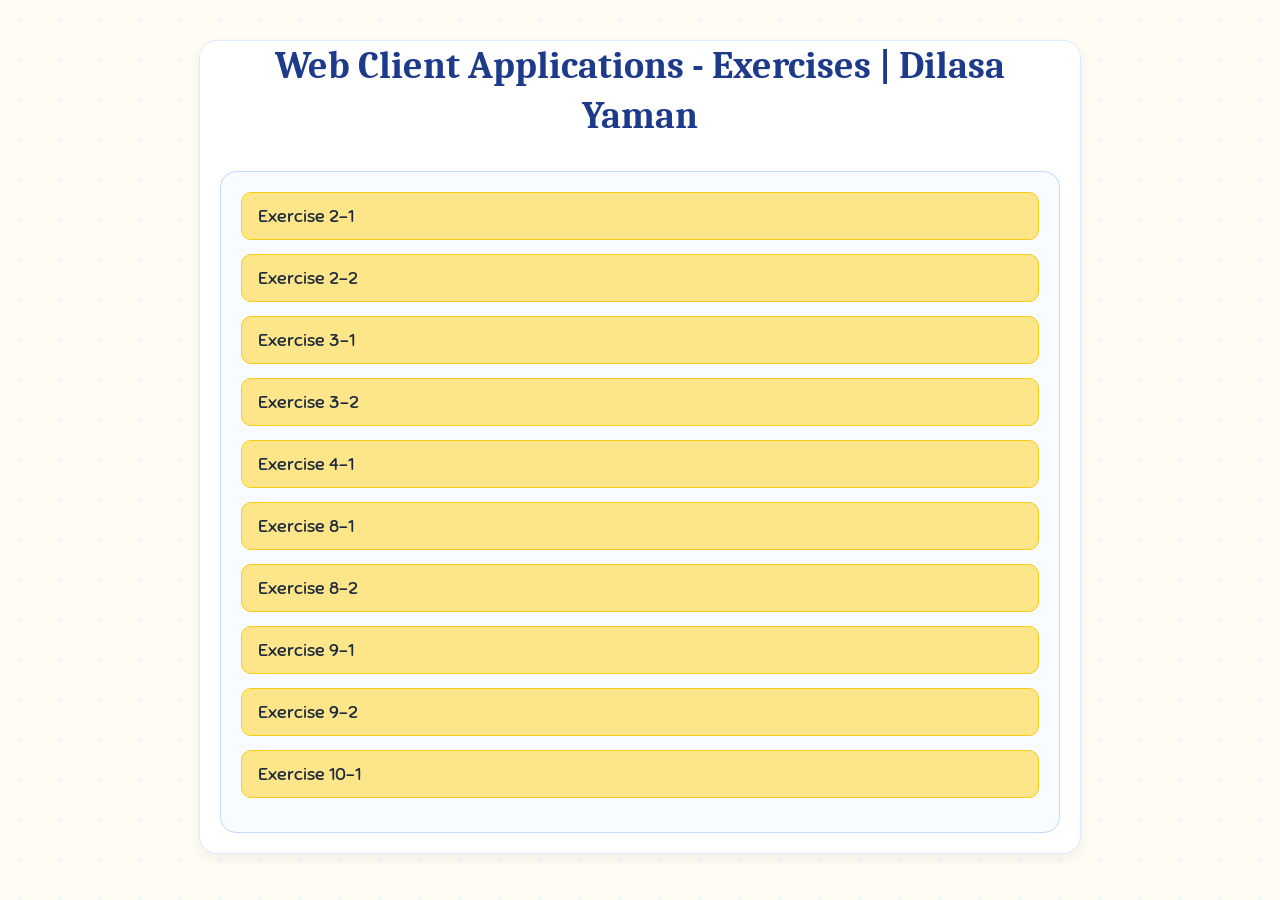
<file: index.html>
<!DOCTYPE html>
<html lang="en">
    <head>
        <meta charset="utf-8">
        <meta name="viewport" content="width=device-width, initial-scale=1" />
        <title>Web Client Applications</title>
        <link rel="stylesheet" href="assets/style.css" />
        <meta name="description" content="All my work for Web Client  Applications  class" />
        <meta name="author" content="Dilasa Yaman" />
        <link rel="preconnect" href="https://fonts.googleapis.com">
        <link rel="preconnect" href="https://fonts.gstatic.com" crossorigin>
        <link href="https://fonts.googleapis.com/css2?family=Caladea:ital,wght@0,400;0,700;1,400;1,700&family=Sniglet:wght@400;800&display=swap" rel="stylesheet">
    </head>
    <body>
        <main class="container">
            <header>
                <h1>Web Client Applications - Exercises | Dilasa Yaman</h1>
            </header>
            <section id="web-projects"> 
                <nav>
                    <ul>
                        <li><a href="ex2-1-mpg/index.html">Exercise 2-1</a></li>
                        <li><a href="ex2-2-test-scores/index.html">Exercise 2-2</a></li>
                        <li><a href="ex3-1/index.html">Exercise 3-1</a></li>
                        <li><a href="ex3-2/index.html">Exercise 3-2</a></li>  
                        <li><a href="ex4-1/index.html">Exercise 4-1</a></li>
                        <li><a href="ex8-1/future_value/index.html">Exercise 8-1</a></li>
                        <li><a href="ex8-2/rollover/index.html">Exercise 8-2</a></li>
                        <li><a href="ex9-1/animation/index.html">Exercise 9-1</a></li>
                        <li><a href="ex9-2/slide_show/index.html">Exercise 9-2</a></li>
                        <li><a href="ex10-1/email_list/index.html">Exercise 10-1</a></li>
                        

                    </ul>
                </nav>
            </section>
        </main>
        
    </body>
</html>
</file>
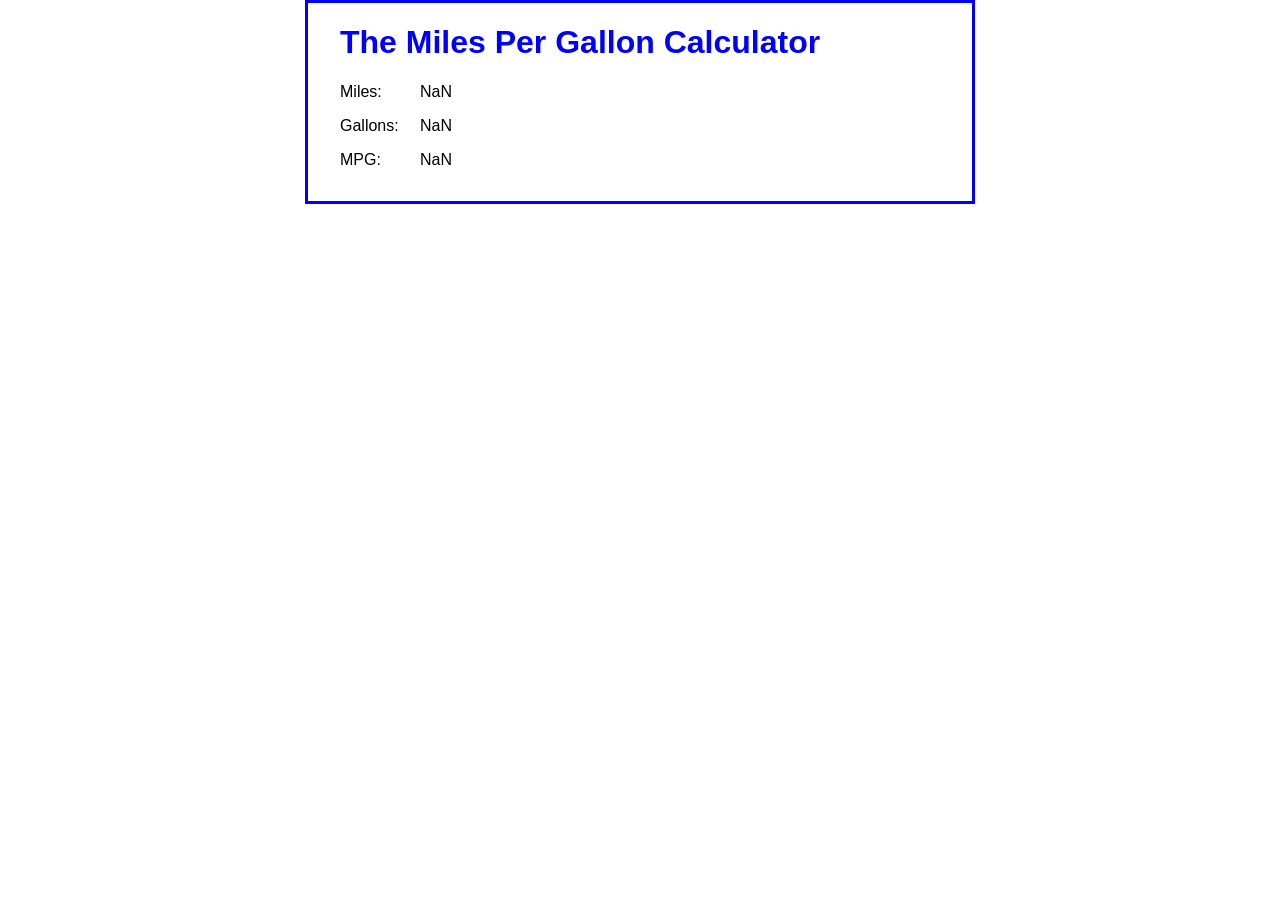
<file: ex2-1-mpg/index.html>
<!DOCTYPE html>
<html>
<head>
    <meta charset="UTF-8">
    <meta name="viewport" content="width=device-width, initial-scale=1">
    <title>Miles Per Gallon Calculator</title>
    <link rel="stylesheet" href="mpg.css">
</head>
<body>
    <main>
        <h1>The Miles Per Gallon Calculator</h1>
        <script>
            "use strict";
            
            // get miles driven from user
            const miles = parseFloat(prompt("Enter miles driven"));

            // get gallons used from user
            const gallons = parseFloat(prompt("Enter gallons of gas used"));

            // calculate mpg
            const mpg = parseFloat(miles/gallons);

            // display results
            const html = `<p><label>Miles: </label>${miles.toFixed(2)}</p>
                <p><label>Gallons: </label>${gallons.toFixed(2)}</p>
                <p><label>MPG: </label>${mpg.toFixed(2)}</p>`;
            document.write(html);
        </script>    
    </main>
</body>
</html>
</file>
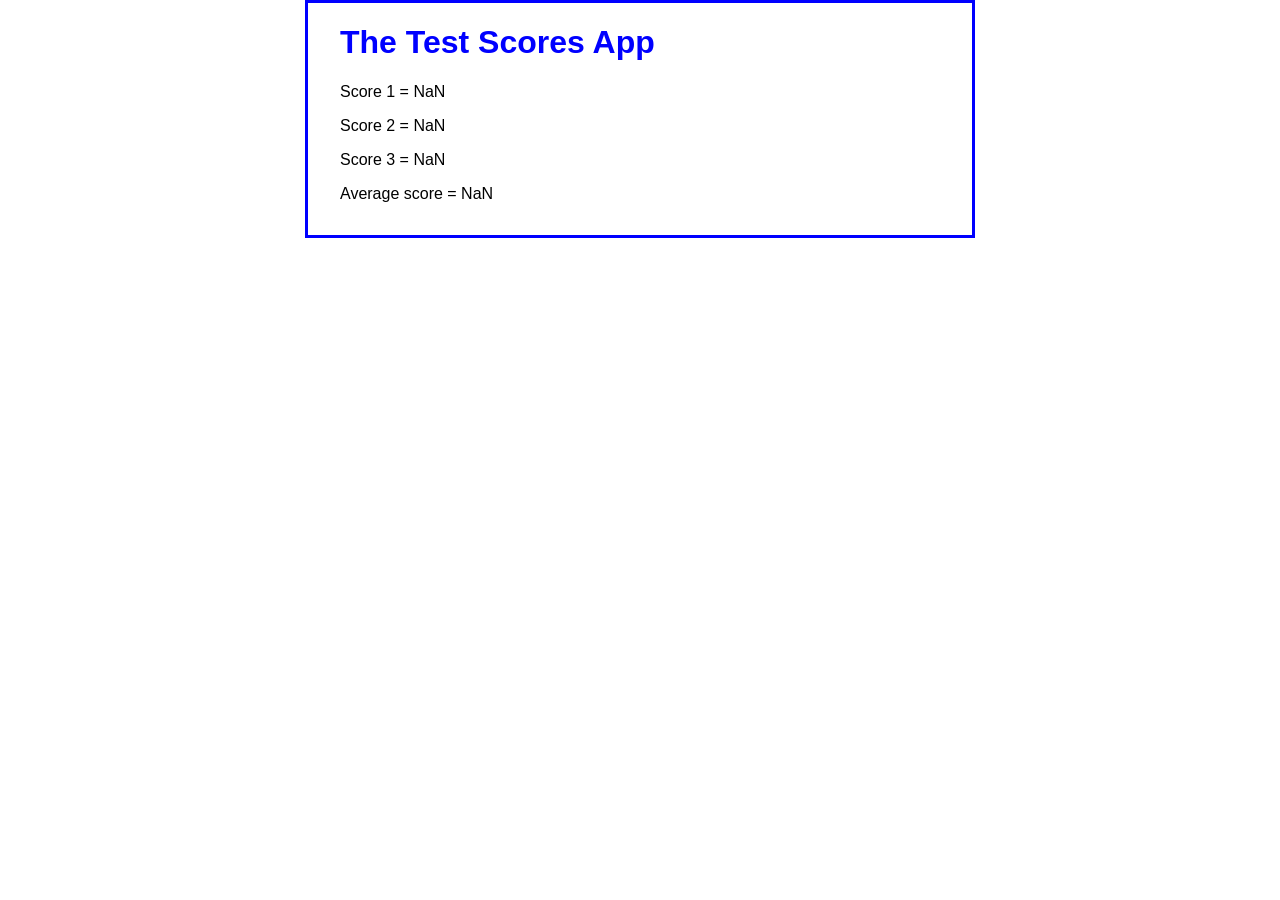
<file: ex2-2-test-scores/index.html>
<!DOCTYPE html>
<html>
<head>
    <meta charset="UTF-8">
    <meta name="viewport" content="width=device-width, initial-scale=1">
    <title>Average Test Scores</title>
    <link rel="stylesheet" href="test_scores.css">
</head>
<body>
    <main>
        <h1>The Test Scores App</h1>
        <script src="test_scores.js"></script>
    </main>
</body>
</html>
</file>
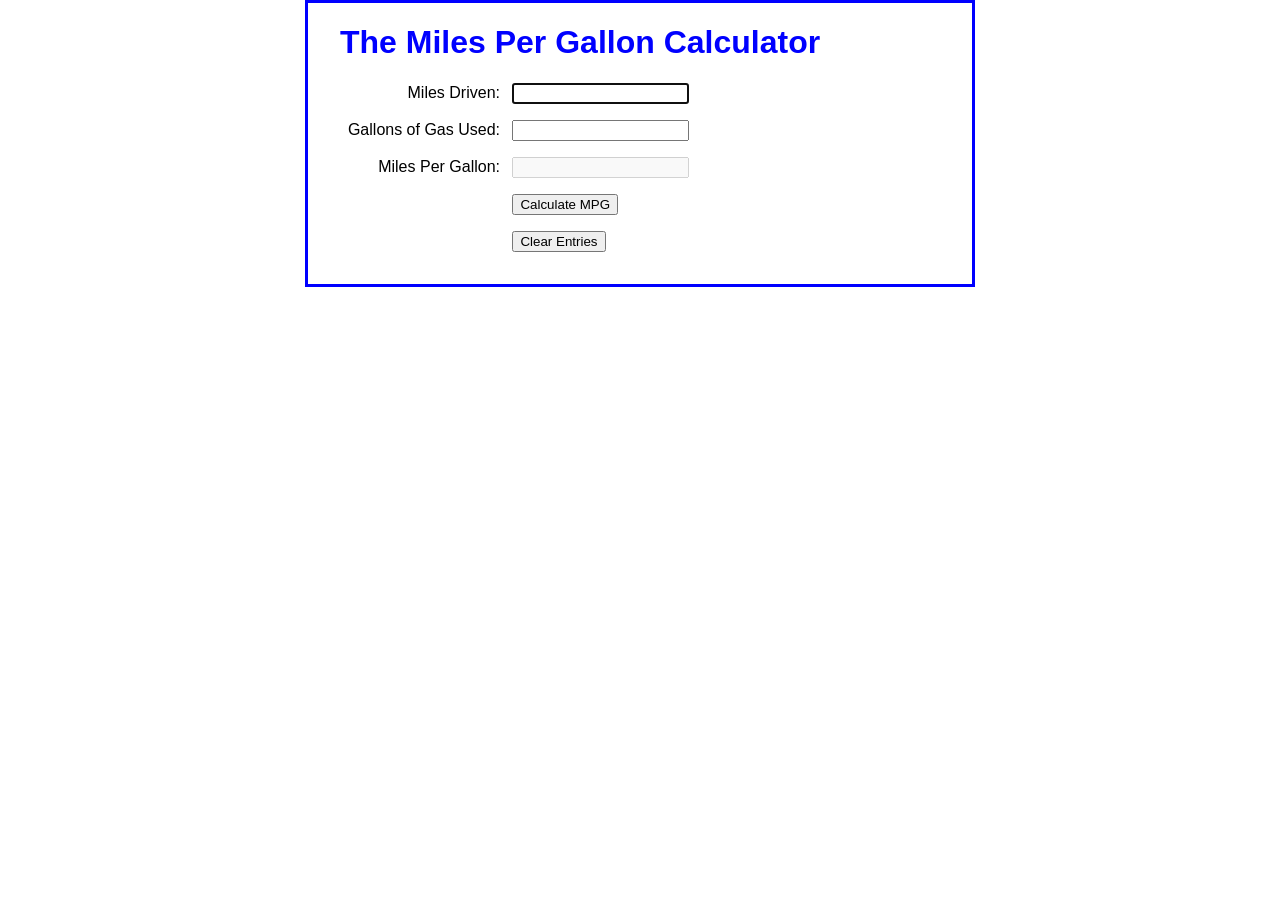
<file: ex4-1/index.html>
<!DOCTYPE html>
<html>
<head>
    <meta charset="UTF-8">
    <meta name="viewport" content="width=device-width, initial-scale=1">
    <title>Miles Per Gallon Calculator</title>
    <link rel="stylesheet" href="mpg.css">
</head>
<body>
    <main>
        <h1>The Miles Per Gallon Calculator</h1>
        <div>
            <label for="miles">Miles Driven:</label>
            <input type="text" id="miles">
        </div>
        <div>
            <label for="gallons">Gallons of Gas Used:</label>
            <input type="text" id="gallons">
        </div>
        <div>
            <label for="mpg">Miles Per Gallon:</label>
            <input type="text" id="mpg" disabled>
        </div>
        <div>
            <label>&nbsp;</label>
            <input type="button" id="calculate" value="Calculate MPG">
        </div>
        <div>
            <label>&nbsp;</label>
            <input type="button" id="clear" value="Clear Entries">
        </div>
    </main>
    <script src="mpg.js"></script>   
</body>

</html>
</file>
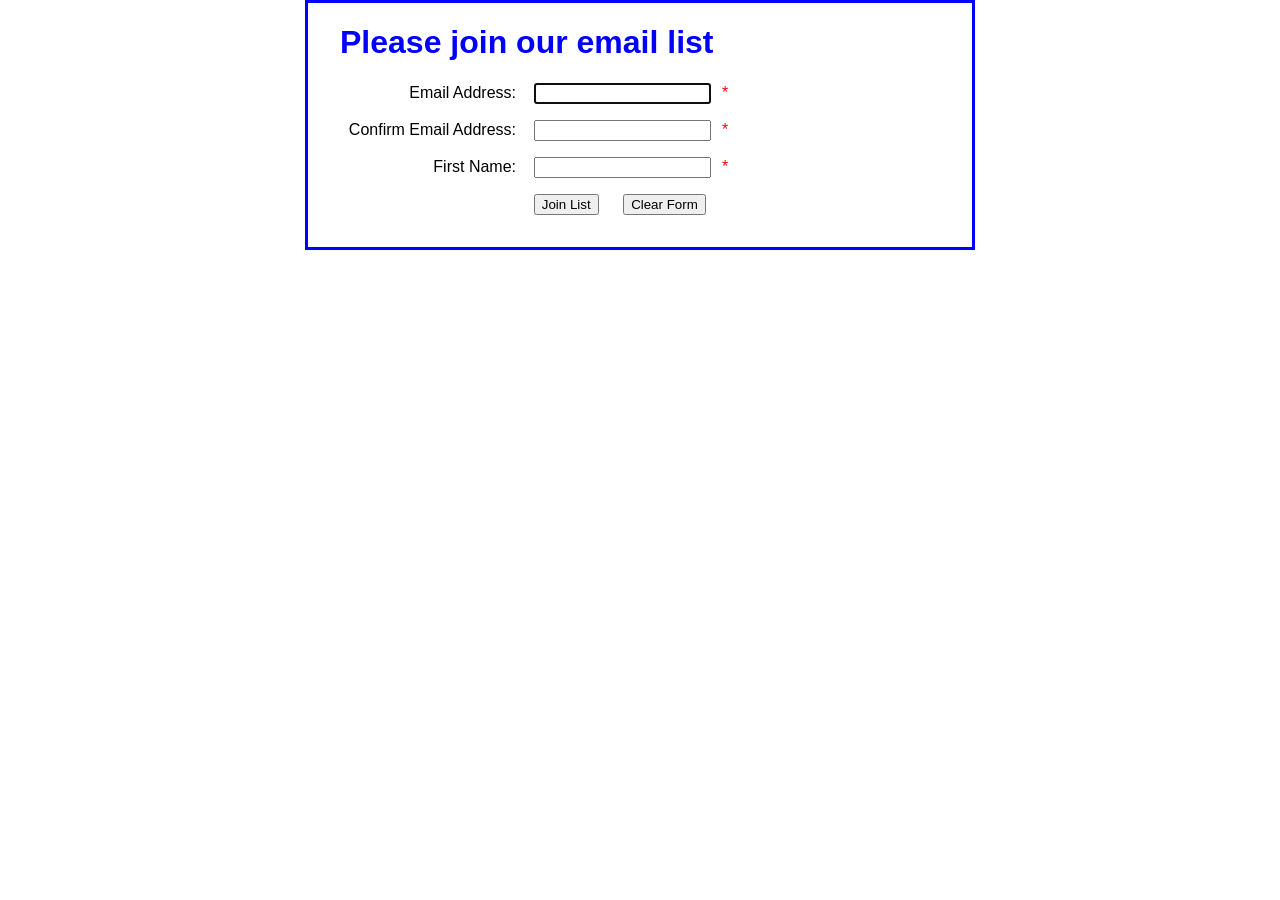
<file: ch8/email_list/index.html>
<!DOCTYPE html>
<html>
<head>
    <meta charset="UTF-8">
    <meta name="viewport" content="width=device-width, initial-scale=1">
    <title>Join Email List</title>
    <link rel="stylesheet" href="email_list.css">
</head>
<body>
    <main>
        <h1>Please join our email list</h1>
        <form id="email_form" name="email_form" 
              action="join.html" method="get">
            <div>
                <label for="email_1">Email Address:</label>
                <input type="text" id="email_1" name="email_1">
                <span>*</span>
            </div>
            
            <div>
                <label for="email_2">Confirm Email Address:</label>
                <input type="text" id="email_2" name="email_2">
                <span>*</span>
            </div>
            
            <div>
                <label for="first_name">First Name:</label>
                <input type="text" id="first_name" name="first_name">
                <span>*</span>
            </div>
            
            <div>
                <label>&nbsp;</label>
                <input type="button" id="join_list" value="Join List">
                <input type="button" id="clear_form" value="Clear Form">
            </div>     
            
        </form>
    </main>
    <script src="https://code.jquery.com/jquery-3.4.1.slim.min.js"></script>
    <script src="email_list.js"></script>
</body>
</html>
</file>
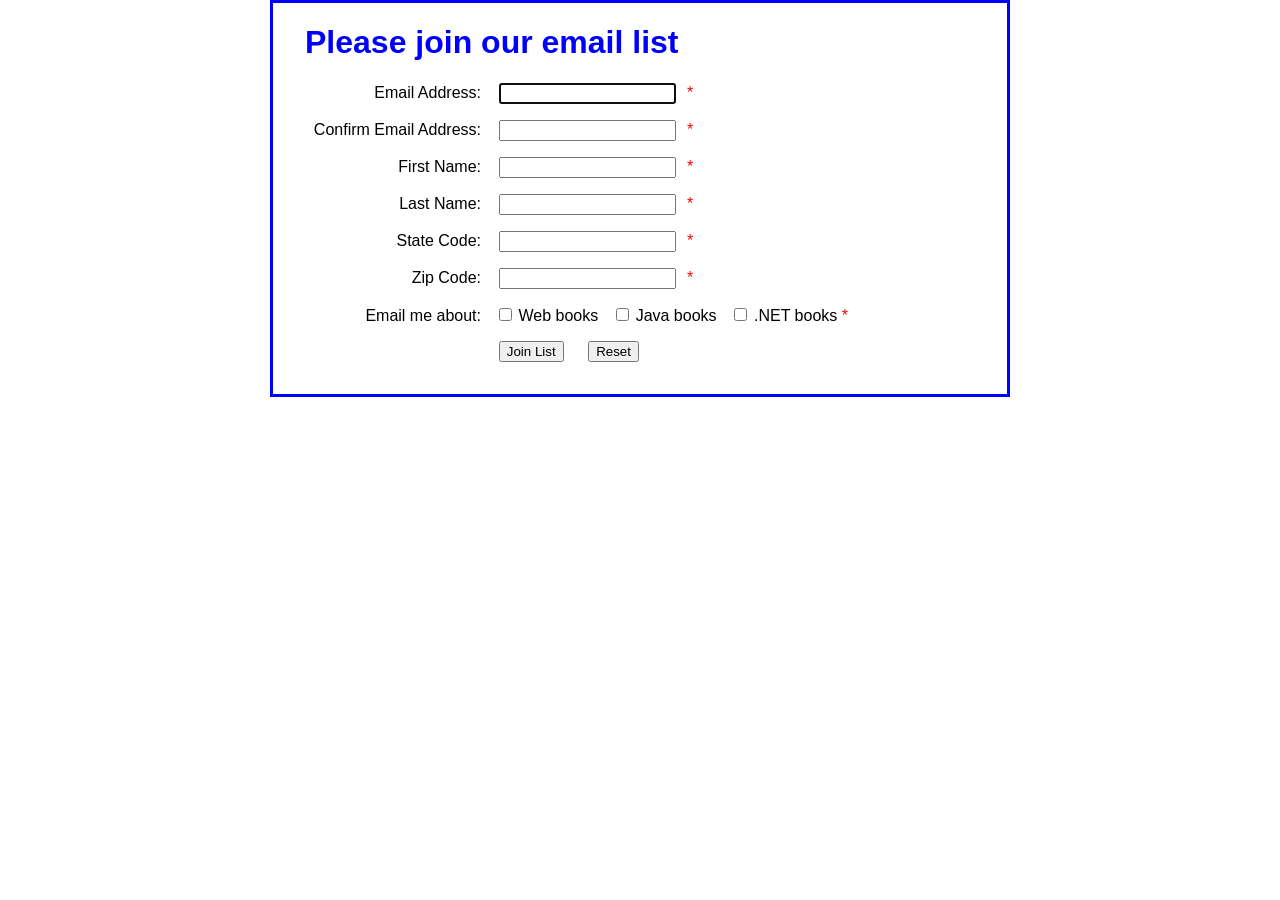
<file: ex10-1/email_list/index.html>
<!DOCTYPE html>
<html>
<head>
    <meta charset="UTF-8">
    <meta name="viewport" content="width=device-width, initial-scale=1">
    <title>Join Email List</title>
    <link rel="stylesheet" href="email_list.css">
</head>
<body>
    <main>
        <h1>Please join our email list</h1>
        <form id="email_form" name="email_form" 
              action="join.html" method="get">
            <div>
                <label for="email_1">Email Address:</label>
                <input type="text" id="email_1" name="email_1">
                <span>*</span>
            </div>
            
            <div>
                <label for="email_2">Confirm Email Address:</label>
                <input type="text" id="email_2" name="email_2">
                <span>*</span>
            </div>
            
            <div>
                <label for="first_name">First Name:</label>
                <input type="text" id="first_name" name="first_name">
                <span>*</span>
            </div>
                        
            <div>
                <label for="last_name">Last Name:</label>
                <input type="text" id="last_name" name="last_name">
                <span>*</span>
            </div>
                        
            <div>
                <label for="state">State Code:</label>
                <input type="text" id="state" name="state">
                <span>*</span>
            </div>
                                    
            <div>
                <label for="zip_code">Zip Code:</label>
                <input type="text" id="zip_code" name="zip_code">
                <span>*</span>
            </div>
            
            <div>
                <label>Email me about:</label>
                <input type="checkbox" name="web" id="web" value="web">Web books
                <input type="checkbox" name="java" id="java" value="java">Java books
                <input type="checkbox" name="net" id="net" value="net">.NET books
                <span>*</span>
            </div>
            <div>
                <label>&nbsp;</label>
                <input type="submit" id="join_list" name="join_list" value="Join List">
                <input type="reset" id="reset" name="reset" value="Reset">
            </div>

            
        </form>
    </main>
    <script src="https://code.jquery.com/jquery-3.4.1.slim.min.js"></script>
    <script src="email_list.js"></script>
</body>
</html>
</file>
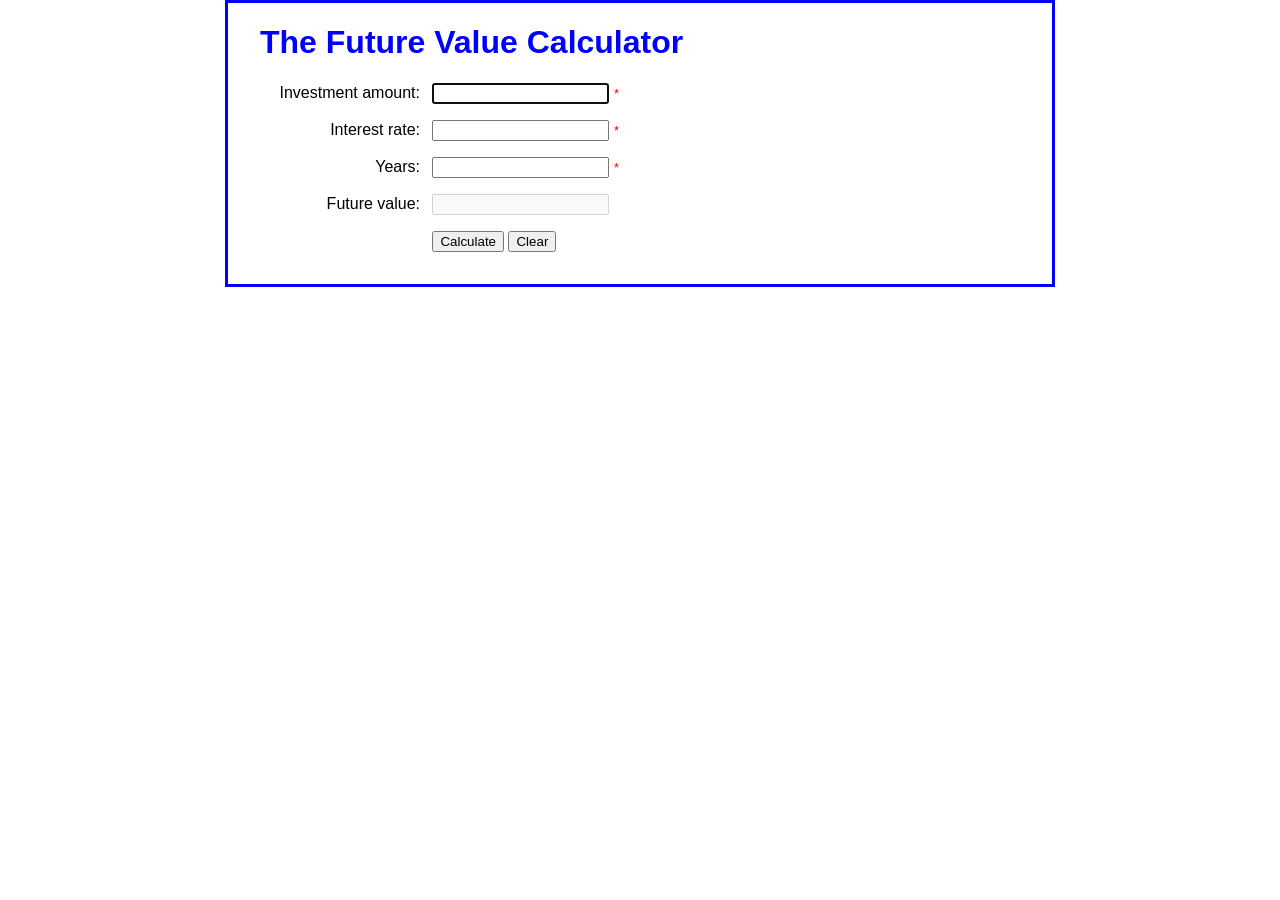
<file: ex8-1/future_value/index.html>
<!DOCTYPE html>
<html>
<head>
    <meta charset="UTF-8">
    <meta name="viewport" content="width=device-width, initial-scale=1">
    <title>Future Value Calculator</title>
    <link rel="stylesheet" href="future_value.css">
</head>
<body>
    <main>
        <h1>The Future Value Calculator</h1>
        <div>
            <label for="investment">Investment amount:</label>
            <input type="text" id="investment">
            <span>*</span>
        </div>
        <div>
            <label for="rate">Interest rate:</label>
            <input type="text" id="rate">
            <span>*</span>
        </div>
        <div>
            <label for="years">Years:</label>
            <input type="text" id="years">
            <span>*</span>
        </div>
        <div>
            <label for="future_value">Future value:</label>
            <input type="text" id="future_value" disabled>
        </div>
        <div>
            <label>&nbsp;</label>
            <input type="button" id="calculate" value="Calculate">
            <input type="button" id="clear" value="Clear">
        </div>
    </main>
    <script src="https://code.jquery.com/jquery-3.4.1.slim.min.js"></script>
    <script src="future_value.js"></script>
</body>
</html>
</file>
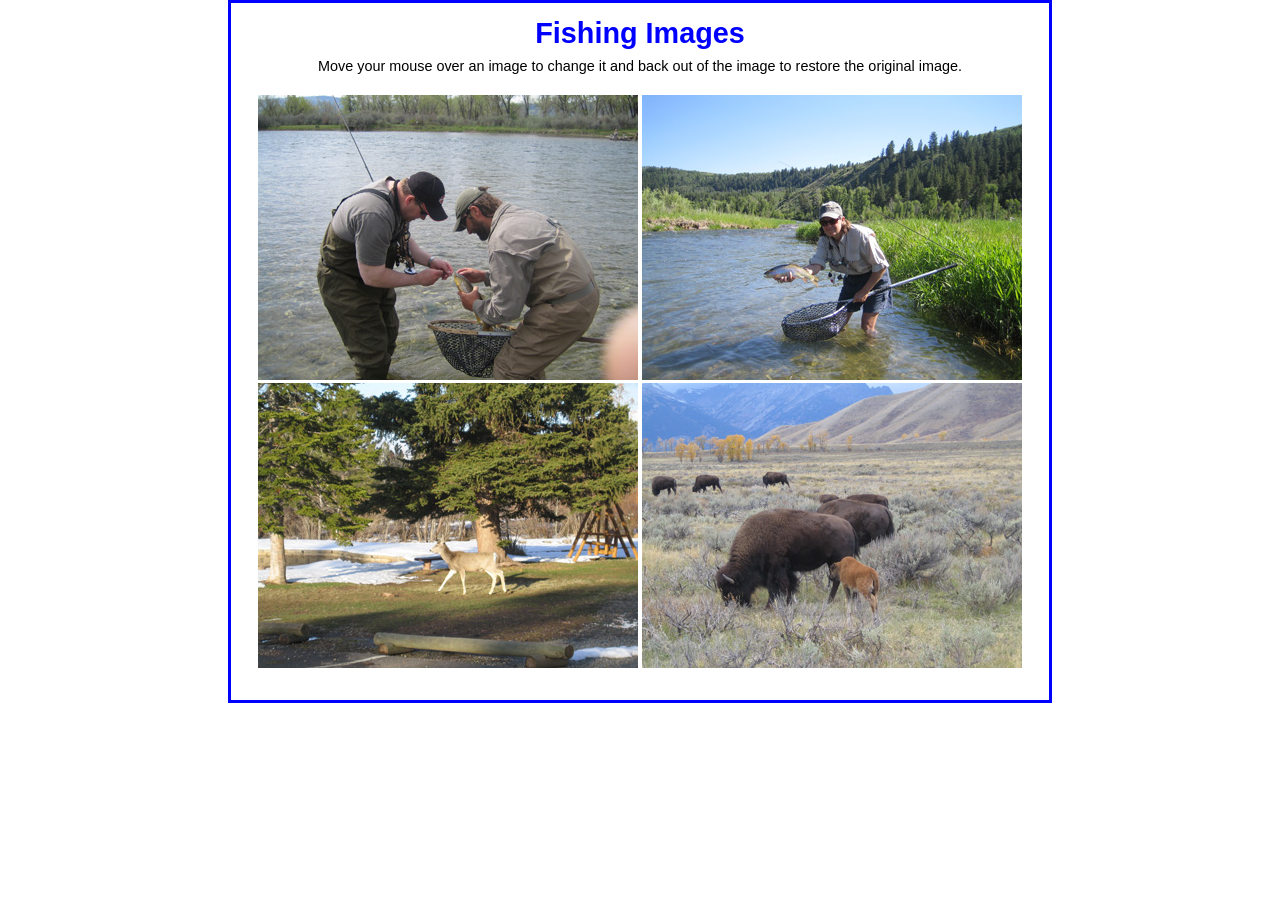
<file: ex8-2/rollover/index.html>
<!DOCTYPE html>
<html>
<head>
    <meta charset="UTF-8">
    <meta name="viewport" content="width=device-width, initial-scale=1">  <title>Image Swap</title>
    <title>Image Rollover</title>
    <link rel="stylesheet" type="text/css" href="rollover.css">
</head>

<body>
    <main>
        <h1>Fishing Images</h1>
        <p>Move your mouse over an image to change it and back out of the 
            image to restore the original image.</p>
        <ul id="image_rollovers">
            <li><img src="images/release.jpg" alt="" id="images/deer.jpg"></li>
            <li><img src="images/hero.jpg" alt="" id="images/bison.jpg"></li>
            <li><img src="images/deer.jpg" alt="" id="images/release.jpg"></li>
            <li><img src="images/bison.jpg" alt="" id="images/hero.jpg"></li>
        </ul>
    </main>
    <script src="https://code.jquery.com/jquery-3.4.1.slim.min.js"></script>
    <script src="rollover.js"></script>
</body>
</html>
</file>
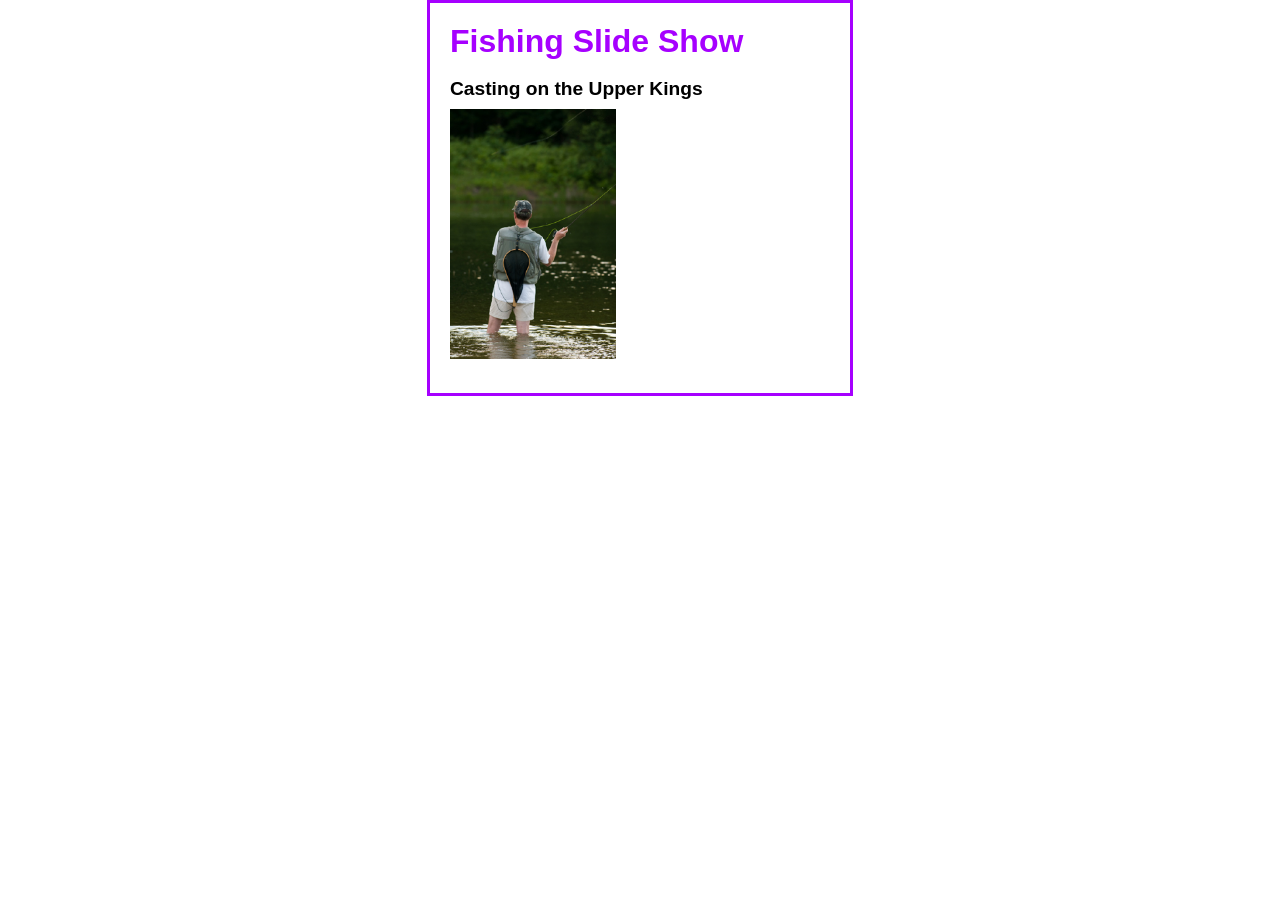
<file: ex9-2/slide_show/index.html>
<!DOCTYPE html>
<html lang="en">
<head>
    <meta charset="UTF-8">
    <meta name="viewport" content="width=device-width, initial-scale=1">
    <title>Slide Show</title>
    <link rel="stylesheet" href="main.css">
</head>

<body>
<main>
    <h1>Fishing Slide Show</h1>
    <h2 id="caption">Casting on the Upper Kings</h2>
    <img id="slide" src="images/casting1.jpg" alt="">
    <div id="slides"> 
        <img src="images/casting1.jpg" alt="Casting on the Upper Kings">
        <img src="images/casting2.jpg" alt="Casting on the Lower Kings">
        <img src="images/catchrelease.jpg" alt="Catch and Release on the Big Horn">
        <img src="images/fish.jpg" alt="Catching on the South Fork">
        <img src="images/lures.jpg" alt="The Lures for Catching">
    </div>
</main>
<script src="https://code.jquery.com/jquery-3.4.1.min.js"></script>
<script src="slide_show.js"></script>
</body>
</html>
</file>
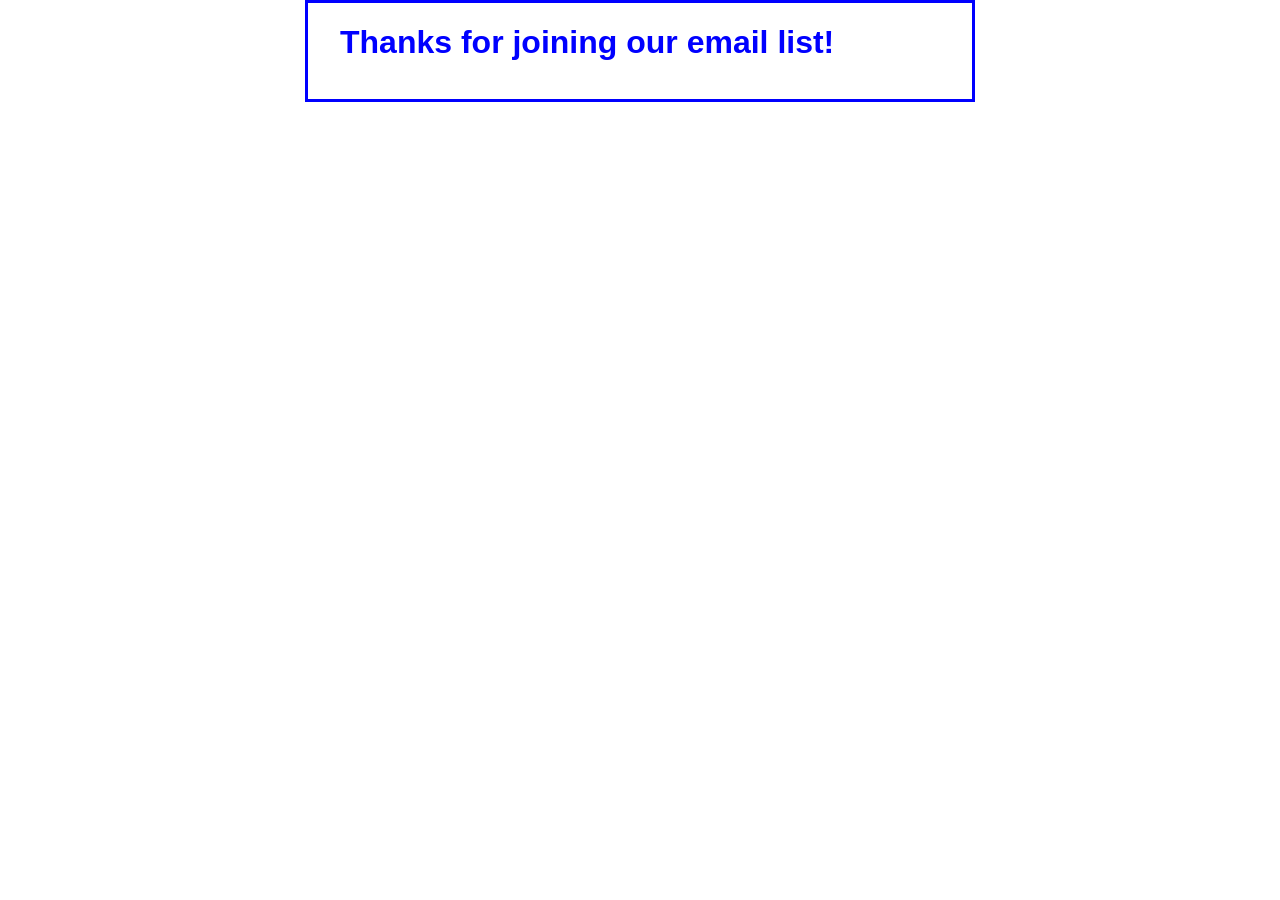
<file: ch8/email_list/join.html>
<!DOCTYPE html>
<html lang="en">
<head>
    <meta charset="UTF-8">	
    <title>Thanks for joining</title>
    <link rel="stylesheet" href="email_list.css">  
</head>

<body>
    <main>
        <h1>Thanks for joining our email list!</h1>       
    </main>
</body>
</html>
</file>
<file: assets/style.css>
/* Color Scheme

Background Cream: #fffdf3
Soft Blue: #dbeafe
Medium Blue: #60a5fa
Deep Blue: #1e3a8a
Soft Yellow: #fde68a
Text Color: #1e293b

Fonts:
font-family: "Caladea", serif;
font-family: "Sniglet", system-ui;

*/

body {
  margin: 0;
  background-color: #fffdf3;
  background-image: url("data:image/svg+xml,%3Csvg width='40' height='40' viewBox='0 0 40 40' xmlns='http://www.w3.org/2000/svg'%3E%3Cg fill='%23dbeafe' fill-opacity='0.35'%3E%3Ccircle cx='20' cy='20' r='3'/%3E%3C/g%3E%3C/svg%3E");
  color: #1e293b;
}

.container {
  max-width: 840px;
  margin: 40px auto;
  padding: 0 20px;
}

main {
  background-color: #ffffff;
  padding: 30px 35px 40px 35px;
  border-radius: 18px;
  border: 1px solid #dbeafe;
  box-shadow: 0 4px 14px rgba(0, 0, 0, 0.06);
}

header {
  text-align: center;
  margin-bottom: 30px;
}

header h1 {
  font-family: "Caladea", serif;
  color: #1e3a8a;
  font-size: 2.4rem;
  line-height: 1.3;
  margin: 0;
}

section#web-projects {
  border: 1px solid #bfdbfe;
  border-radius: 16px;
  background-color: #f8fbff;
  padding: 20px;
  margin-bottom:20px ;
}

nav ul {
  padding: 0;
  margin: 0;
}

nav ul li {
  list-style-type: none;
  margin-bottom: 14px;
}

li a {
  display: block;
  text-decoration: none;
  font-family: "Sniglet", system-ui;
  color: #1e293b;
  background-color: #fde68a;
  border: 1px solid #facc15;
  border-radius: 10px;
  padding: 12px 16px;
  font-size: 1.1rem;
  transition: 0.2s ease;
}

li a:hover {
  background-color: #dbeafe;
  border: 1px solid #60a5fa;
  color: #1e3a8a;
}
</file>
<file: ex2-1-mpg/mpg.css>
body {
    font-family: Arial, Helvetica, sans-serif;
    background-color: white;
    margin: 0 auto;
    width: 600px;
    border: 3px solid blue;
    padding: 0 2em 1em;
}
h1 {
    color: blue;
}
label {
    display: inline-block;
    width: 5em;
}
</file>
<file: ex2-2-test-scores/test_scores.css>
body {
    font-family: Arial, Helvetica, sans-serif;
    background-color: white;
    margin: 0 auto;
    width: 600px;
    border: 3px solid blue;
    padding: 0 2em 1em;
}
h1 {
    color: blue;
}
label {
    float: left;
    width: 11em;
    text-align: right;
}
input {
    margin-left: 1em;
    margin-bottom: .5em;
}
span {
    color: red;
}
</file>
<file: ex4-1/mpg.css>
body {
    font-family: Arial, Helvetica, sans-serif;
    background-color: white;
    margin: 0 auto;
    width: 600px;
    border: 3px solid blue;
    padding: 0 2em 1em;
}

h1 {
    color: blue;
}

div {
    margin-bottom: 1em;
}

label {
    display: inline-block;
    width: 10em;
	text-align: right;
	margin-right: 0.5em;
}
</file>
<file: ch8/email_list/email_list.css>
body {
    font-family: Arial, Helvetica, sans-serif;
    background-color: white;
    margin: 0 auto;
    width: 600px;
    border: 3px solid blue;
    padding: 0 2em 1em;
}
h1 {
    color: blue;
}
div {
    margin-bottom: 1em;
}
label {
    display: inline-block;
    width: 11em;
    text-align: right;
}
input {
    margin-left: 1em;
    margin-right: 0.5em;
}
span {
    color: red;
}
</file>
<file: ex10-1/email_list/email_list.css>
body {
    font-family: Arial, Helvetica, sans-serif;
    background-color: white;
    margin: 0 auto;
    width: 670px;
    border: 3px solid blue;
    padding: 0 2em 1em;
}
h1 {
    color: blue;
}
div {
    margin-bottom: 1em;
}
label {
    display: inline-block;
    width: 11em;
    text-align: right;
}
input {
    margin-left: 1em;
    margin-right: 0.5em;
}
span {
    color: red;
}
</file>
<file: ex8-1/future_value/future_value.css>
body {
    font-family: Arial, Helvetica, sans-serif;
    background-color: white;
    margin: 0 auto;
    width: 760px;
    border: 3px solid blue;
    padding: 0 2em 1em;
}
h1 {
    color: blue;
}
div {
    margin-bottom: 1em;
}
label {
    display: inline-block;
    width: 10em;
    text-align: right;
	margin-right: 0.5em;
}
span {
    color: red;
    font-size: .8em;
}
</file>
<file: ex8-2/rollover/rollover.css>
body {
    font-family: Verdana, Arial, Helvetica, sans-serif;
    font-size: 90%;
    background-color: white;
    width: 790px;
    margin: 0 auto;
    border: 3px solid blue;
    padding: 1em;
}
h1 {
    color: blue;
    margin: 0;
    padding: 0;
    text-align: center;
}
p {
    margin: 0;
    padding: .5em 0;
    text-align: center;	
}
ul {
	padding-left: 0;
	text-align: center;
}
li {
    display: inline;
}
</file>
<file: ex9-2/slide_show/main.css>
body {
    font-family: Arial, Helvetica, sans-serif;
    width: 380px;
    height: 350px;
    margin: 0 auto;
    padding: 20px;
    border: 3px solid rgb(166, 0, 255);
}
h1, h2, ul, p {
	margin: 0;
	padding: 0;
}
h1 {
	padding-bottom: .25em;
	color: rgb(166, 0, 255);
}
h2 {
	font-size: 120%;
	padding: .5em 0;
}
img {
	height: 250px;
}
#slides img {
	display: none;
}
</file>
